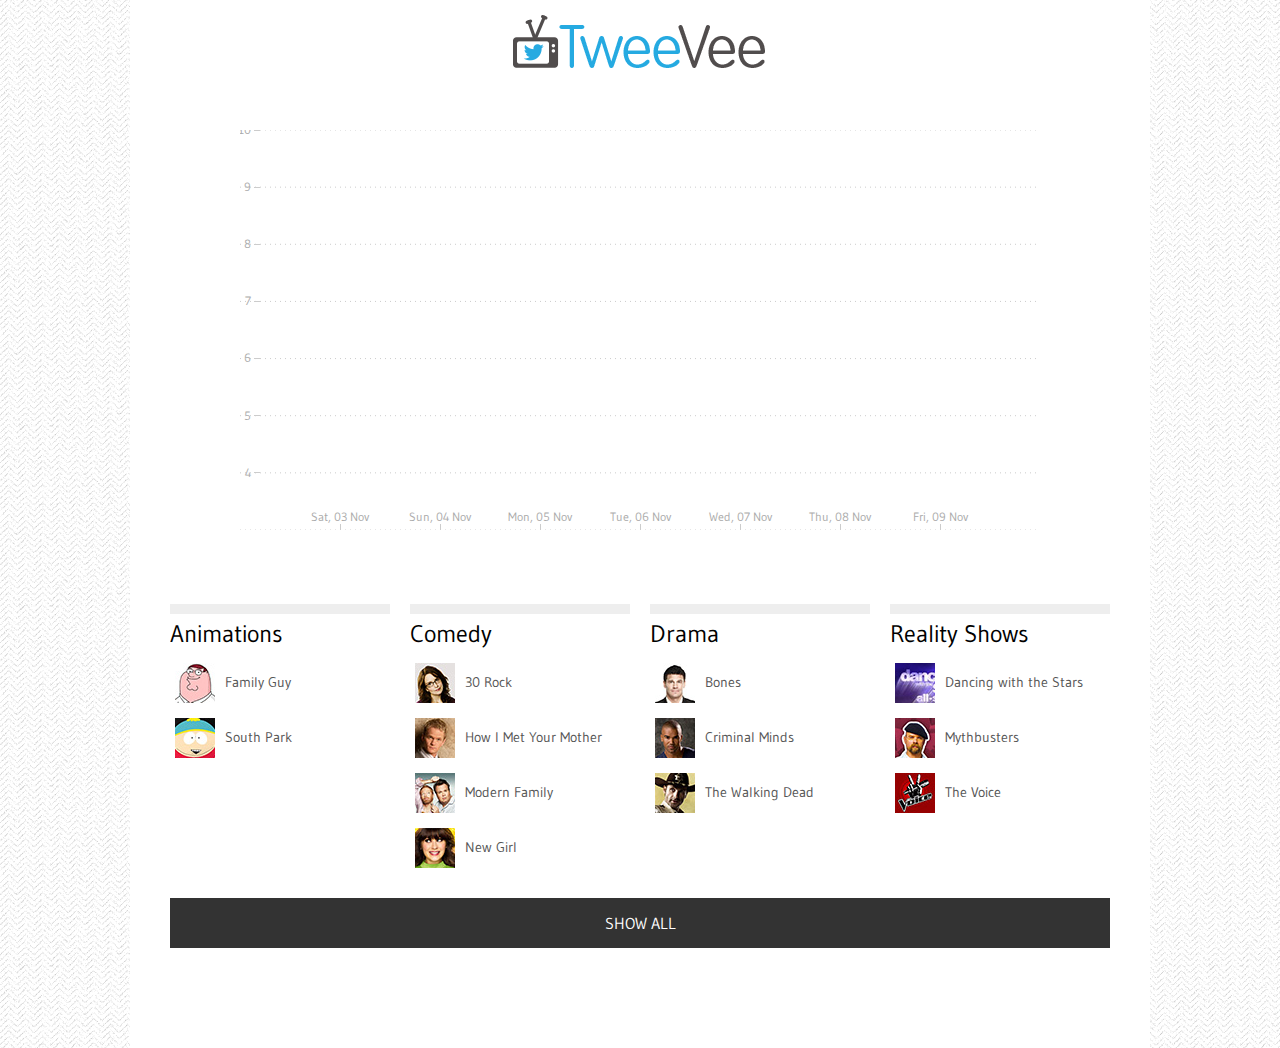
<file: index.html>
<!DOCTYPE html>
<html>

<head>
	<meta content="text/html; charset=utf-8" http-equiv="Content-Type">
	<link rel="stylesheet" media="screen" href="_css/style.css" />
	<link href='http://fonts.googleapis.com/css?family=Gudea' rel='stylesheet' type='text/css'>
	<script type="text/javascript" src="_js/jquery-1.8.1.min.js"></script>
	<script type="text/javascript" src="_js/d3.v2.min.js"></script>
	<script type="text/javascript" src="_js/script.js"></script>
	<title>TweeVee</title>
</head>

<body>

<div id="container">
	
	<div id="header">
		<img src="_images/logo.png" alt="logo" />
	</div>

	<div id="content">
	
		<div id="chart">
		</div>

		<div id="tweets-info">
		</div>		

		<div id="shows">
			<div id="shows-list">			
				<ul>
					<li><h2>Animations</h2></li>
					<li id="c-familyguy"><a href="#"><img src="_images/show-thumb-familyguy.jpg" alt="Family Guy" width="40" height="40" /><span>Family Guy</span></a></li>
					<li id="c-SouthPark"><a href="#"><img src="_images/show-thumb-southpark.jpg" alt="South Park" width="40" height="40" /><span>South Park</span></a></li>
				</ul>
				<ul>
					<li><h2>Comedy</h2></li>
					<li id="c-30Rock"><a href="#"><img src="_images/show-thumb-30rock.jpg" alt="30 Rock" width="40" height="40" /><span>30 Rock</span></a></li>
					<li id="c-HIMYM"><a href="#"><img src="_images/show-thumb-himym.jpg" alt="How I Met Your Mother" width="40" height="40" /><span>How I Met Your Mother</span></a></li>
					<li id="c-ModernFamily"><a href="#"><img src="_images/show-thumb-modernfamily.jpg" alt="Modern Family" width="40" height="40" /><span>Modern Family</span></a></li>
					<li id="c-NewGirl"><a href="#"><img src="_images/show-thumb-newgirl.jpg" alt="New Girl" width="40" height="40" /><span>New Girl</span></a></li>
				</ul>
				<ul>
					<li><h2>Drama</h2></li>
					<li id="c-bones"><a href="#"><img src="_images/show-thumb-bones.jpg" alt="Bones" width="40" height="40" /><span>Bones</span></a></li>
					<li id="c-CriminalMinds"><a href="#"><img src="_images/show-thumb-criminalminds.jpg" alt="Criminal Minds" width="40" height="40" /><span>Criminal Minds</span></a></li>
					<li id="c-TheWalkingDead"><a href="#"><img src="_images/show-thumb-thewalkingdead.jpg" alt="The Walking Dead" width="40" height="40" /><span>The Walking Dead</span></a></li>
				</ul>
				<ul class="last">
					<li><h2>Reality Shows</h2></li>
					<li id="c-DWTS"><a href="#"><img src="_images/show-thumb-dwts.jpg" alt="Dancing with the Stars" width="40" height="40" /><span>Dancing with the Stars</span></a></li>
					<li id="c-MythBusters"><a href="#"><img src="_images/show-thumb-mythbusters.jpg" alt="Mythbusters" width="40" height="40" /><span>Mythbusters</span></a></li>
					<li id="c-TheVoice"><a href="#"><img src="_images/show-thumb-thevoice.jpg" alt="The Voice" width="40" height="40" /><span>The Voice</span></a></li>
				</ul>
			</div>
		</div>    
		<a href="#" id="toggle-all">show all</a>

	</div>

</div>

</body>
</html>
</file>
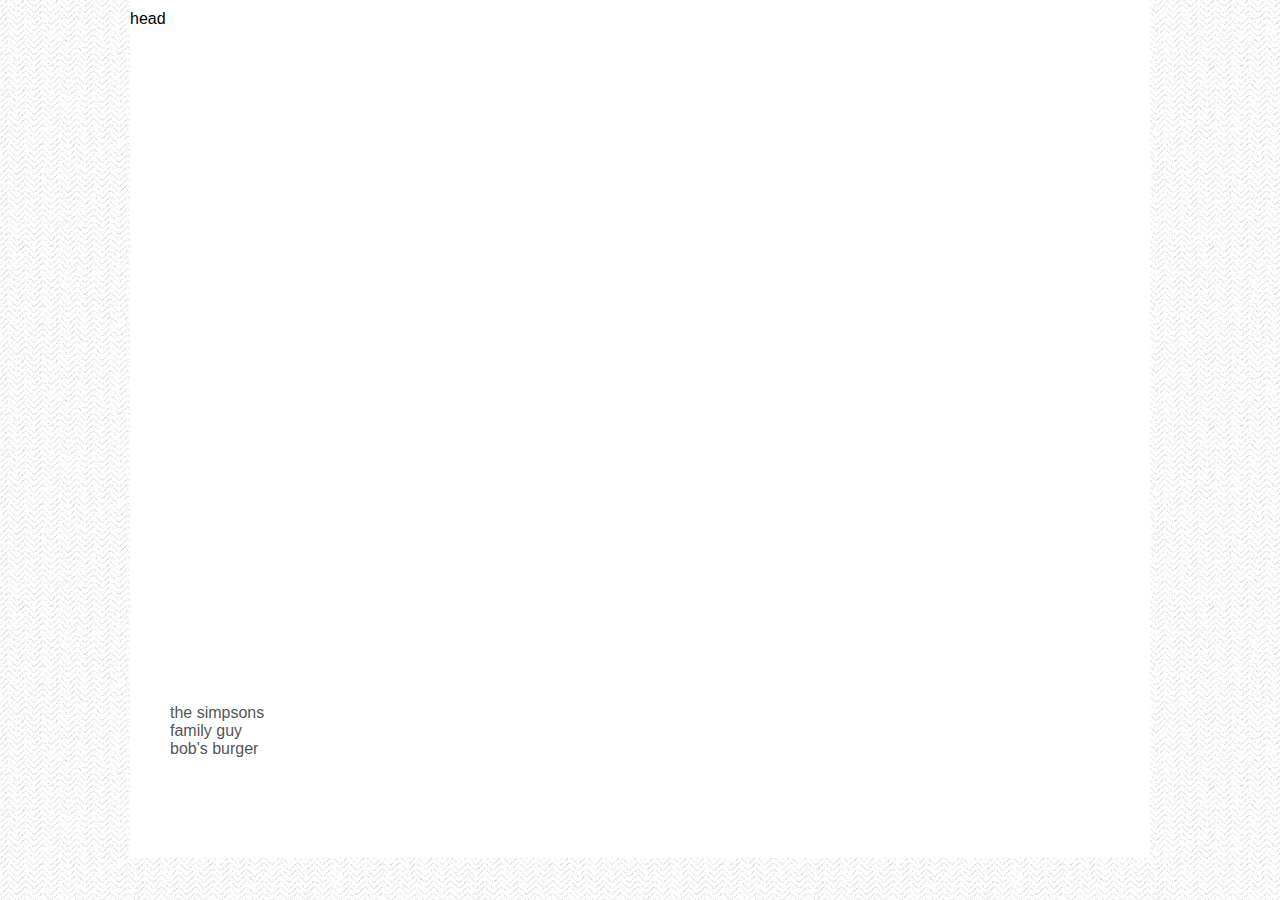
<file: index-2.html>
<!DOCTYPE html>
<html>

<head>
	<meta content="text/html; charset=utf-8" http-equiv="Content-Type">
	<meta name="viewport" content="width=device-width, initial-scale=1, maximum-scale=1">
	<link rel="stylesheet" media="screen" href="_css/style.css" />
	<script type="text/javascript" src="_js/jquery-1.8.1.min.js"></script>
	<script type="text/javascript" src="_js/d3.v2.js"></script>
	<script type="text/javascript" src="_js/script-2.js"></script>
</head>

<body>

<div id="container">
	
	<div id="header">
		head
	</div>

	<div id="content">
	
		<div id="chart">
		</div>
		
		<div id="shows">
			<a href="#" id="thesimpsons">the simpsons</a>
			<br/>
			<a href="#" id="familyguy">family guy</a>
			<br/>
			<a href="#" id="bobsburger">bob's burger</a>
		</div>    

	</div>

</div>

</body>
</html>
</file>
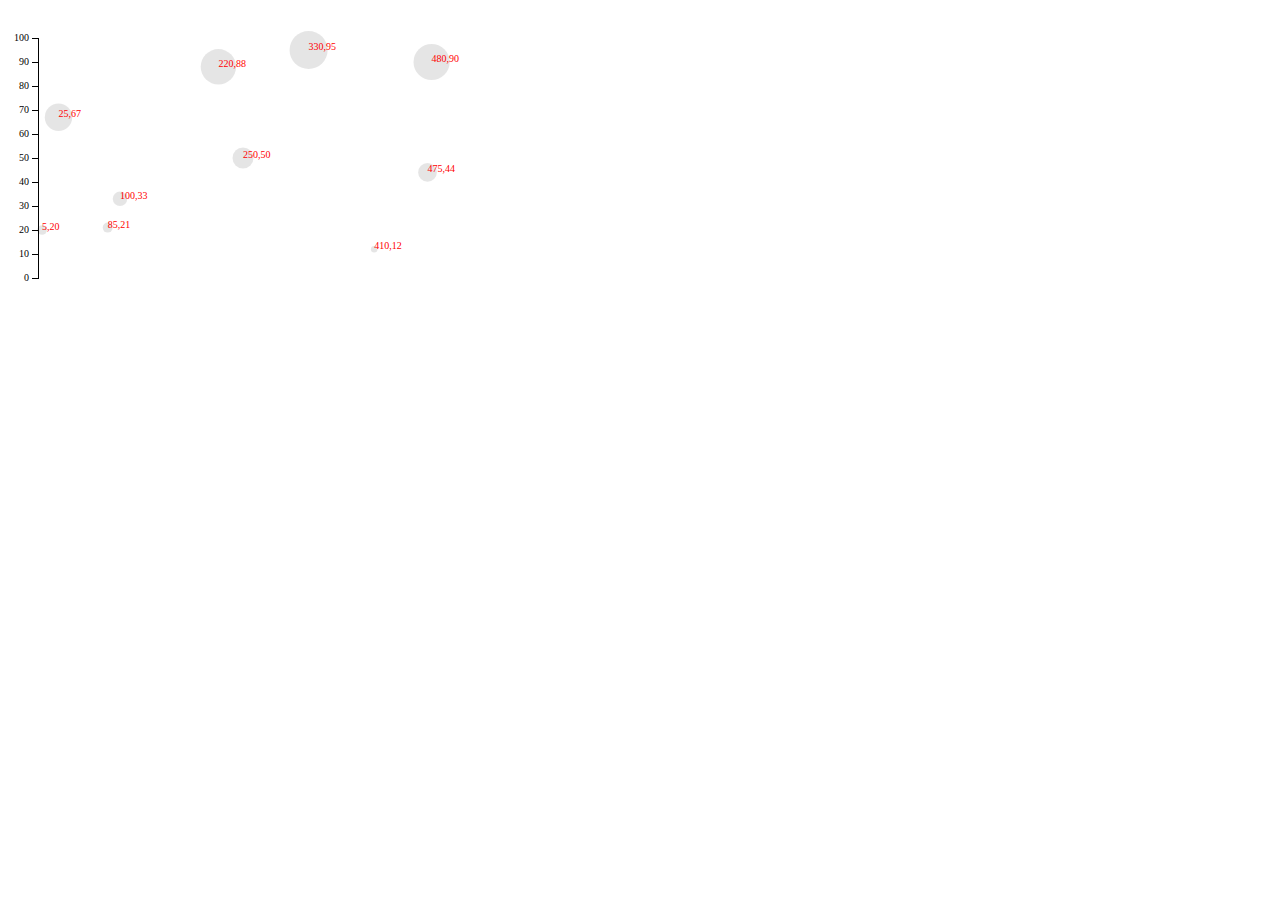
<file: d3/02.html>
<!DOCTYPE html>
<html>

<head>
	<title>D3 Test</title>
	<script type="text/javascript" src="../_js/d3.v2.js"></script>
	<script type="text/javascript" src="../_js/jquery-1.8.1.min.js"></script>
	<style>
		.axis path,
		.axis line {
		    fill: none;
		    stroke: black;
		    shape-rendering: crispEdges;
		}
		.axis text {
			font-size: 10px;
		}
		svg circle {
			opacity: .1;
		}
	</style>
</head>

<body>

	<script type="text/javascript">
	
		var dataset1 = [[5, 20], [480, 90], [250, 50], [100, 33], [330, 95],[410, 12], [475, 44], [25, 67], [85, 21], [220, 88]];
		var dataset2 = [[23, 10], [200, 350], [400, 150], [30, 333], [100, 165],[202, 300], [75, 77], [125, 200], [185, 70], [120, 253]];
		var w = 500;
		var h = 300;
		var svg = d3.select("body").append("svg").attr("width",w).attr("height",h);
		var padding = 30;
		var formatAsPercentage = d3.format(".1%");
		//var scale = d3.scale.linear().domain([100,500]).range([10, 350]);
		
		var xScale = d3.scale.linear().domain([0, d3.max(dataset1, function(d) { return d[0]; })]).range([padding, w - padding*2]).nice();
		var yScale = d3.scale.linear().domain([0, d3.max(dataset1, function(d) { return d[1]; })]).range([h - padding, padding]).nice();
		var rScale = d3.scale.linear().domain([0, d3.max(dataset1, function(d) { return d[1]; })]).range([1, 20]).nice();
		var xAxis = d3.svg.axis().scale(xScale).orient("bottom");
        var yAxis = d3.svg.axis().scale(yScale).orient("left").ticks(10);

        // points
		svg.selectAll("circle")
			.data(dataset1)
			.enter()
			.append("circle")
			.attr("cx", function(d) {
				return xScale(d[0]);
			})
			.attr("cy", function(d) {
				return yScale(d[1]);
			})
			.attr("r", function(d) {
				return rScale(d[1]);
			})
			.transition()
			.delay(500)
			.duration(2000)
			.style("opacity","1");


		svg.selectAll("circle")
			.data(dataset2)
			.enter()
			.append("circle")
			.attr("cx", function(d) {
				return xScale(d[0]);
			})
			.attr("cy", function(d) {
				return yScale(d[1]);
			})
			.attr("r", function(d) {
				return rScale(d[1]);
			})
			.style("fill","red");

		
		// labels
		svg.selectAll("text")
			.data(dataset1)
			.enter()
			.append("text")
			.text(function(d) {
				return d[0] + "," + d[1];
        	})
        	.attr("x", function(d) {
	        	return xScale(d[0]);
	        })
	        .attr("y", function(d) {
	        	return yScale(d[1]);
		    })
        	.attr("font-size", "10px")
        	.attr("fill", "red");
        
        // y-axis
        svg.append("g")
        	.attr("class", "axis")
        	.attr("transform", "translate(" + padding + ",0)")
        	.call(yAxis);
        
	</script>     
        
</body>

</html>
</file>
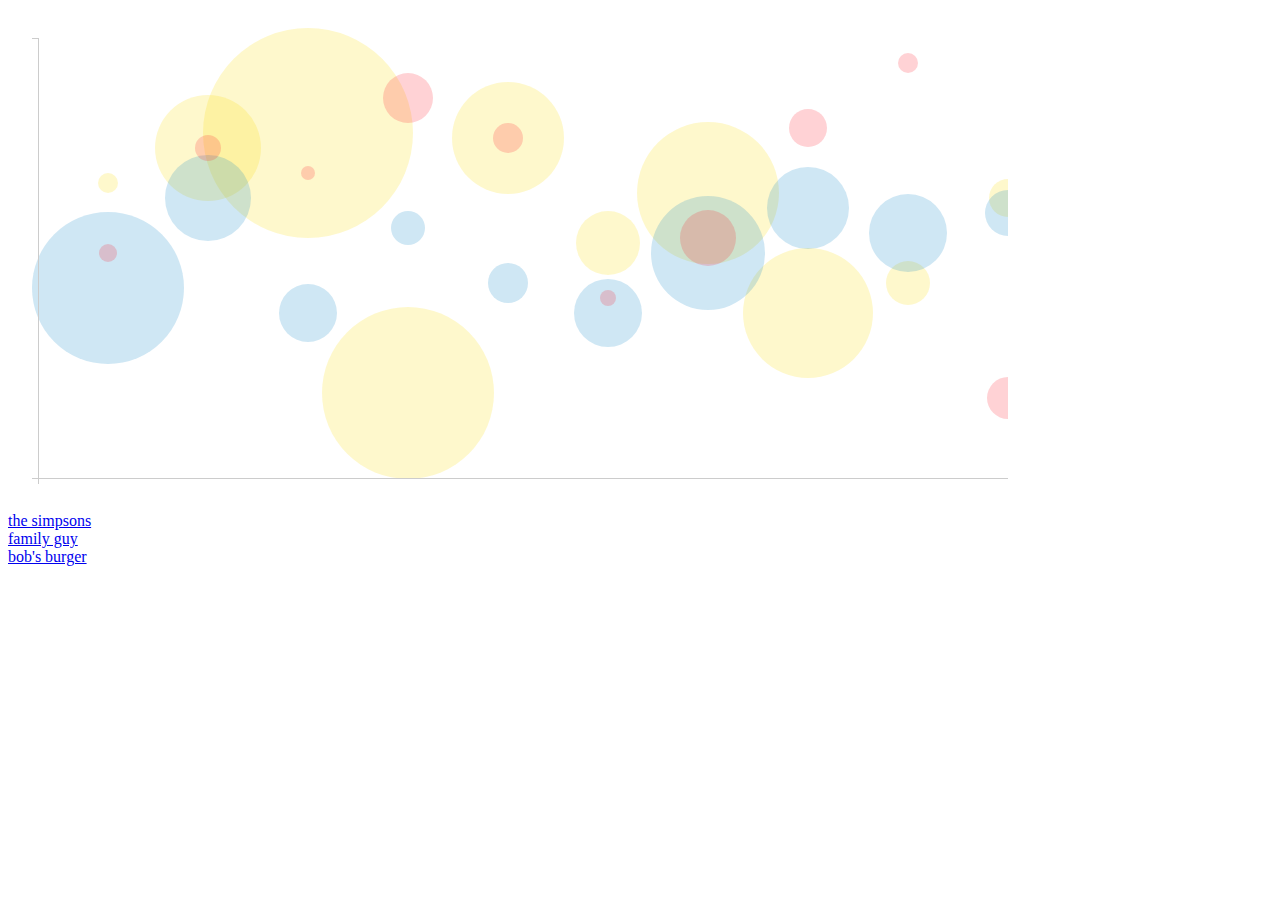
<file: d3/03.html>
<!DOCTYPE html>
<html>

<head>
	<title>D3 Test</title>
	<script type="text/javascript" src="../_js/d3.v2.js"></script>
	<script type="text/javascript" src="../_js/jquery-1.8.1.min.js"></script>
	<style>
		.axis path,
		.axis line {
		    fill: none;
		    stroke: #ccc;
		    shape-rendering: crispEdges;
		}
		.axis text {
			color: #000;
			fill: 10px;
		}
		#chart text {
			display:none;
		}
		#chart circle {
			cursor: pointer;
			opacity: .2;
		}
		#chart .familyguy {
			fill: #0f86c8;
		}
		#chart .thesimpsons {
			fill: #fcdc00;
		}
		#chart .bobsburger {
			fill: #ff1e2e;
		}
	</style>
</head>

<body>

	<script type="text/javascript">
	
		d3.json("data.json", function(data) {

			// initial variables
			var w = 1000;
			var h = 500;
			var svg = d3.select("#chart").append("svg").attr("width",w).attr("height",h);
			var padding = 30;

			var xScale = d3.scale.linear().domain([0, d3.max(data, function(d) { return d[0]; })]).range([padding, w]).nice();
			var yScale = d3.scale.linear().domain([0, d3.max(data, function(d) { return d[1]; })]).range([h - padding, padding]).nice();
			var rScale = d3.scale.linear().domain([0, d3.max(data, function(d) { return d[1]; })]).range([1, 20]).nice();
			var xAxis = d3.svg.axis().scale(xScale).orient("bottom").ticks(5);
			var yAxis = d3.svg.axis().scale(yScale).orient("left").ticks(5);
						
/*
			var x = {}, y = {};
  			data.shows.forEach(function(show) {
  				var value = function(d) { return d[show]; };
  			    var	domain = [0, d3.max(data.values, value)];
  			    var	range = [padding / 2, 100 - padding / 2];
  			    x[show] = d3.scale.linear()
  			    	.domain(domain)
  			    	.range(range);
  			});
*/
			
			// create data points
			svg.selectAll("circle")
			    .data(data.values)
			    .enter().append("circle")
			    .attr("class", function(d) { 
			    	return d.show; 
			    })
			    .attr("id", function(d) { 
			    	return (d.show + d.time); 
			    })
			    .attr("cx", function(d) { 
			    	return d.time * 100; 
			    })
			    .attr("cy", function(d) { 
			    	return h - d.sentiment * 50; 
			    })
			    .attr("r", function(d) { 
			    	return d.count; 
			    })
			    .on("mouseover",function(self) {
					self = $(this);
					var dataLabel = "." + self.attr("id");
					self.animate({"opacity":1}, 100);
					self.parent().find(dataLabel).css({"display":"block"});
				}).on("mouseout", function() {
				    self = $(this);
					var dataLabel = "." + self.attr("id");
				    self.animate({"opacity":.2}, 100);
					self.parent().find(dataLabel).hide();
				});
		
			// x-axis
			svg.append("g")
				.attr("class", "axis")
				.attr("transform", "translate(0," + (h- padding) + ")")
				.call(xAxis);
/* 			    	.call(d3.svg.axis().scale(xScale).orient("bottom")); */
			    
			// y-axis
			svg.append("g")
			    .attr("class", "axis")
			    .attr("transform", "translate(" + padding + ",0)")
			    .call(yAxis);
			    
			// labels
			svg.selectAll("text")
			    .data(data.values)
			    .enter()
			    .append("text")
			    .text(function(d) {
			    	return d.count;
			    })
			    .attr("class", function(d) {
			    	return (d.show + d.time); 
			    })
			    .attr("x", function(d) {
			    	return d.time * 100;
			    })
			    .attr("y", function(d) {
			    	return h - d.sentiment * 50 - 10;
			    });


			
			// assign random color to each show
/*
			$.each(data.shows,function(key, value) {
				$getClass = $("." + value);
				randomColor = '#' + (0x1000000 + Math.random() * 0xFFFFFF).toString(16).substr(1,6);
				$getClass.css({
					"fill":randomColor
				});
			});
*/
			
		});
		
		$(document).ready(function() {
			$("#shows a").on("mouseenter",function(self) {
				self = $(this);
				var show = "." + self.attr("class");
				$("#chart").find(show).animate({"opacity":1}, 100);
			}).on("mouseleave", function(self) {
				self = $(this);
				var show = "." + self.attr("class");
				$("#chart").find(show).animate({"opacity":.2}, 100);
			}).on("click", function(self) {
			});

		});
		
	</script>     
        
	<div id="chart">
	</div>
	
	<div id="shows">
		<a href="#" class="thesimpsons">the simpsons</a>
		<br/>
		<a href="#" class="familyguy">family guy</a>
		<br/>
		<a href="#" class="bobsburger">bob's burger</a>
	</div>    
        
        
</body>

</html>
</file>
<file: _css/style.css>
/* reset */

html, body, address, blockquote, del, div, h1, h2, h3, h4, h5, h6, hr, ins, noscript, p, pre, dl, dt, dd, li, ol, ul, table, caption, colgroup, col, thead, tfoot, tbody, tr, td, th, form, button, fieldset, legend, label, select, optgroup, option, textarea, a, bdo, br, img, map, area, object, param, q, script, span, sub, sup, abbr, acronym, cite, code, del, dfn, em, ins, kbd, samp, strong, var, b, big, i, small, tt{border:0;font-family:inherit;font-size:100%;font-style:inherit;font-weight:inherit;margin:0;outline:0;padding:0;vertical-align:baseline;}
ol, ul{list-style:none;}
th{text-align:left;}
table{border-collapse:collapse;}



/* global */

body 												{background:url(../_images/bg.png) 0 0 repeat #fff; font-family:'Gudea',helvetica,arial,sans-serif; padding:0;}
a:link,
a:visited										    {color:#555; text-decoration:none;}
a:hover,
a:visited:hover									    {color:#777; text-decoration:none;}

table td										    {}

h1												    {}
h2												    {border-top:10px solid #eee; color:#000; font-size: 1.5em; margin:0 0 10px 0; padding:5px 0 0 0;}
h3												    {font-size:1.5em; margin:0 0 5px 0;}
h4												    {}
h5												    {}
h6												    {}

p												    {}
span												{}
hr													{}
label												{}
input[type=text]									{}
input[type=text]:focus								{}
input[type=submit]									{}
textarea											{}

::selection 										{background:#231d14; color:#fff; /* Safari */}
::-moz-selection 									{background:#231d14; color:#fff; /* Firefox */}



/* container */

#container											{background:#fff; margin:0 auto; overflow:auto; position:relative; width:1020px;}
#content											{margin:0 auto; overflow:auto; padding:0 0 100px 0; width:940px;}



/* header */

#header												{height:70px; margin:0 0 10px 0; padding:10px 0 0 0;}
#header img											{display:block; margin:0 auto; width:300px;}



/* chart */

#chart .axis path 									{fill:none; stroke:#ccc; shape-rendering:crispEdges; stroke-width:0;}
#chart .axis line 									{fill:none; stroke:#ccc; stroke-dasharray:0,0 !important; shape-rendering:crispEdges; stroke-width:1;}
#chart .axis text 									{display:block !important; fill:#aaa;}
#chart .axis g:first-child							{display:none !important;}

#y-axis	path										{stroke:none;}
 
#chart												{margin:0 auto 30px; width:880px;}
#chart svg											{padding:40px; width:800px;}
#chart text		 									{font-size:.75em;}
#chart text.stats 									{display:none; text-anchor:end;}
#chart circle 										{cursor:pointer; display:none; opacity:1;}
#chart line 										{stroke:#ccc; stroke-dasharray:1,4; stroke-width:1; fill:none;}

#chart .c-SouthPark 								{fill:#fc0;}
#chart .c-familyguy 								{fill:#0f86c8;}
#chart .c-MythBusters								{fill:#b18546;}
#chart .c-TheVoice									{fill:#960202;}
#chart .c-DWTS										{fill:#a161c1;}
#chart .c-CriminalMinds								{fill:#222;}
#chart .c-bones										{fill:#bb8e39;}
#chart .c-TheWalkingDead							{fill:#787f56;}
#chart .c-HIMYM										{fill:#475578;}
#chart .c-NewGirl									{fill:#3f70b5;}
#chart .c-ModernFamily								{fill:#f04615;}
#chart .c-30Rock									{fill:#ffc760;}



/* tweet info box */

#tweets-info										{display:block; font-size:.875em; position:absolute; right:120px; text-align:right; top:82px;}



/* shows */

#shows-list											{margin:0 0 20px 0; overflow:auto;}
#shows-list ul										{float:left; margin:0 20px 0 0; width:220px;}
#shows-list ul.last									{margin:0;}
#shows-list li 										{margin:0 0 5px 0;}
#shows-list li a,									
#shows-list li a:visited							{display:block; overflow:auto; padding:5px; width:210px;}
#shows-list li a:hover,
#shows-list li a.on									{color:#fff; text-shadow: 1px 1px 3px #555;}
#shows-list li a img								{display:block; float:left; margin:0 10px 0 0; width:40px;}
#shows-list li a span								{display:block; float:left; font-size:.875em; margin:10px 0 0 0; width:160px;}

#c-SouthPark a:hover,
#c-SouthPark a.on									{background:#fc0;}
#c-familyguy a:hover,
#c-familyguy a.on									{background:#0f86c8;}
#c-MythBusters a:hover,
#c-MythBusters a.on									{background:#b18546;}
#c-TheVoice a:hover,
#c-TheVoice a.on									{background:#960202;}
#c-DWTS a:hover,
#c-DWTS a.on										{background:#a161c1;}
#c-CriminalMinds a:hover,
#c-CriminalMinds a.on								{background:#222;}
#c-bones a:hover,
#c-bones a.on										{background:#bb8e39;}
#c-TheWalkingDead a:hover,
#c-TheWalkingDead a.on								{background:#787f56;}
#c-HIMYM a:hover,
#c-HIMYM a.on										{background:#475578;}
#c-NewGirl a:hover,
#c-NewGirl a.on										{background:#3f70b5;}
#c-ModernFamily a:hover,
#c-ModernFamily a.on								{background:#f04615;}
#c-30Rock a:hover,
#c-30Rock a.on										{background:#ffc760;}

#toggle-all											{background:#333; clear:both; color:#fff; display:block; padding:15px 0 15px 0; text-align:center; text-transform:uppercase; }
#toggle-all:hover,
#toggle-all.on										{background:#000;}



/* misc */

strong											    {font-weight:bold;}
em													{font-style:italic;}
.cb													{clear:both;}
</file>
